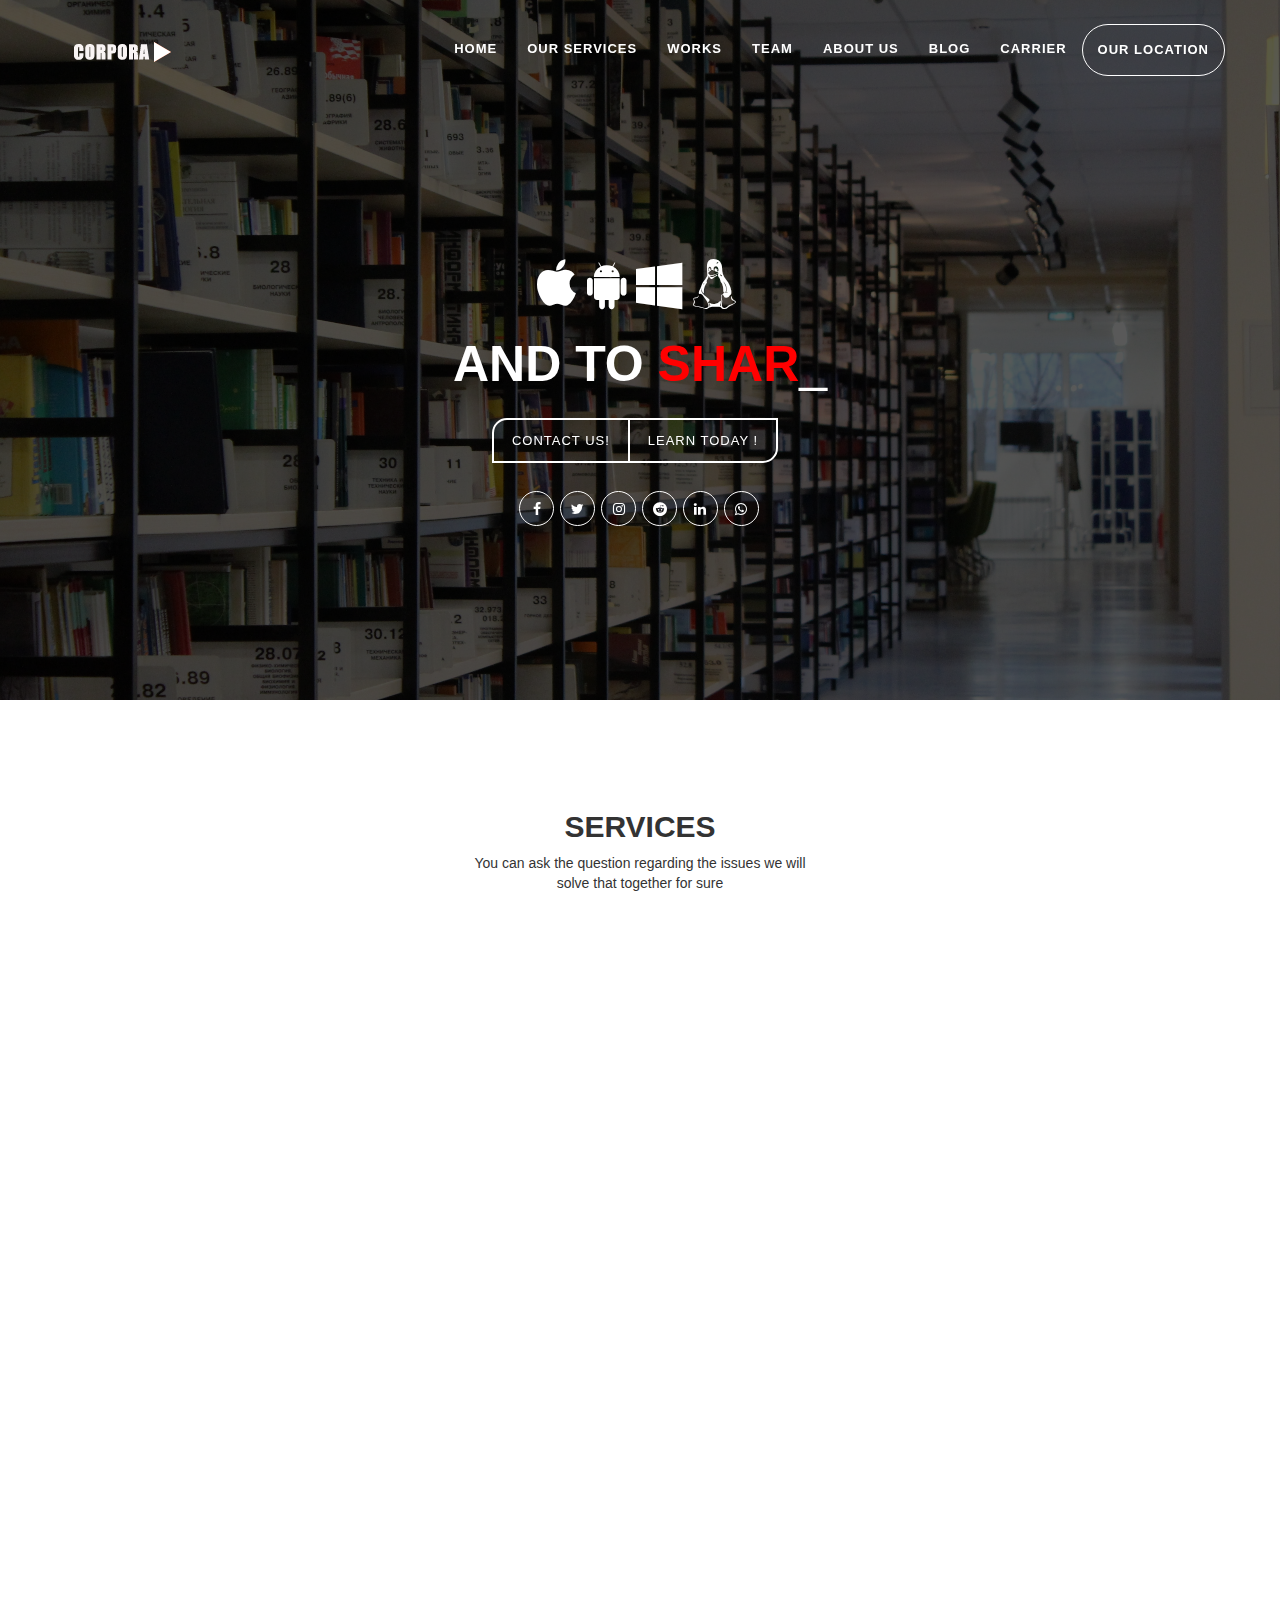
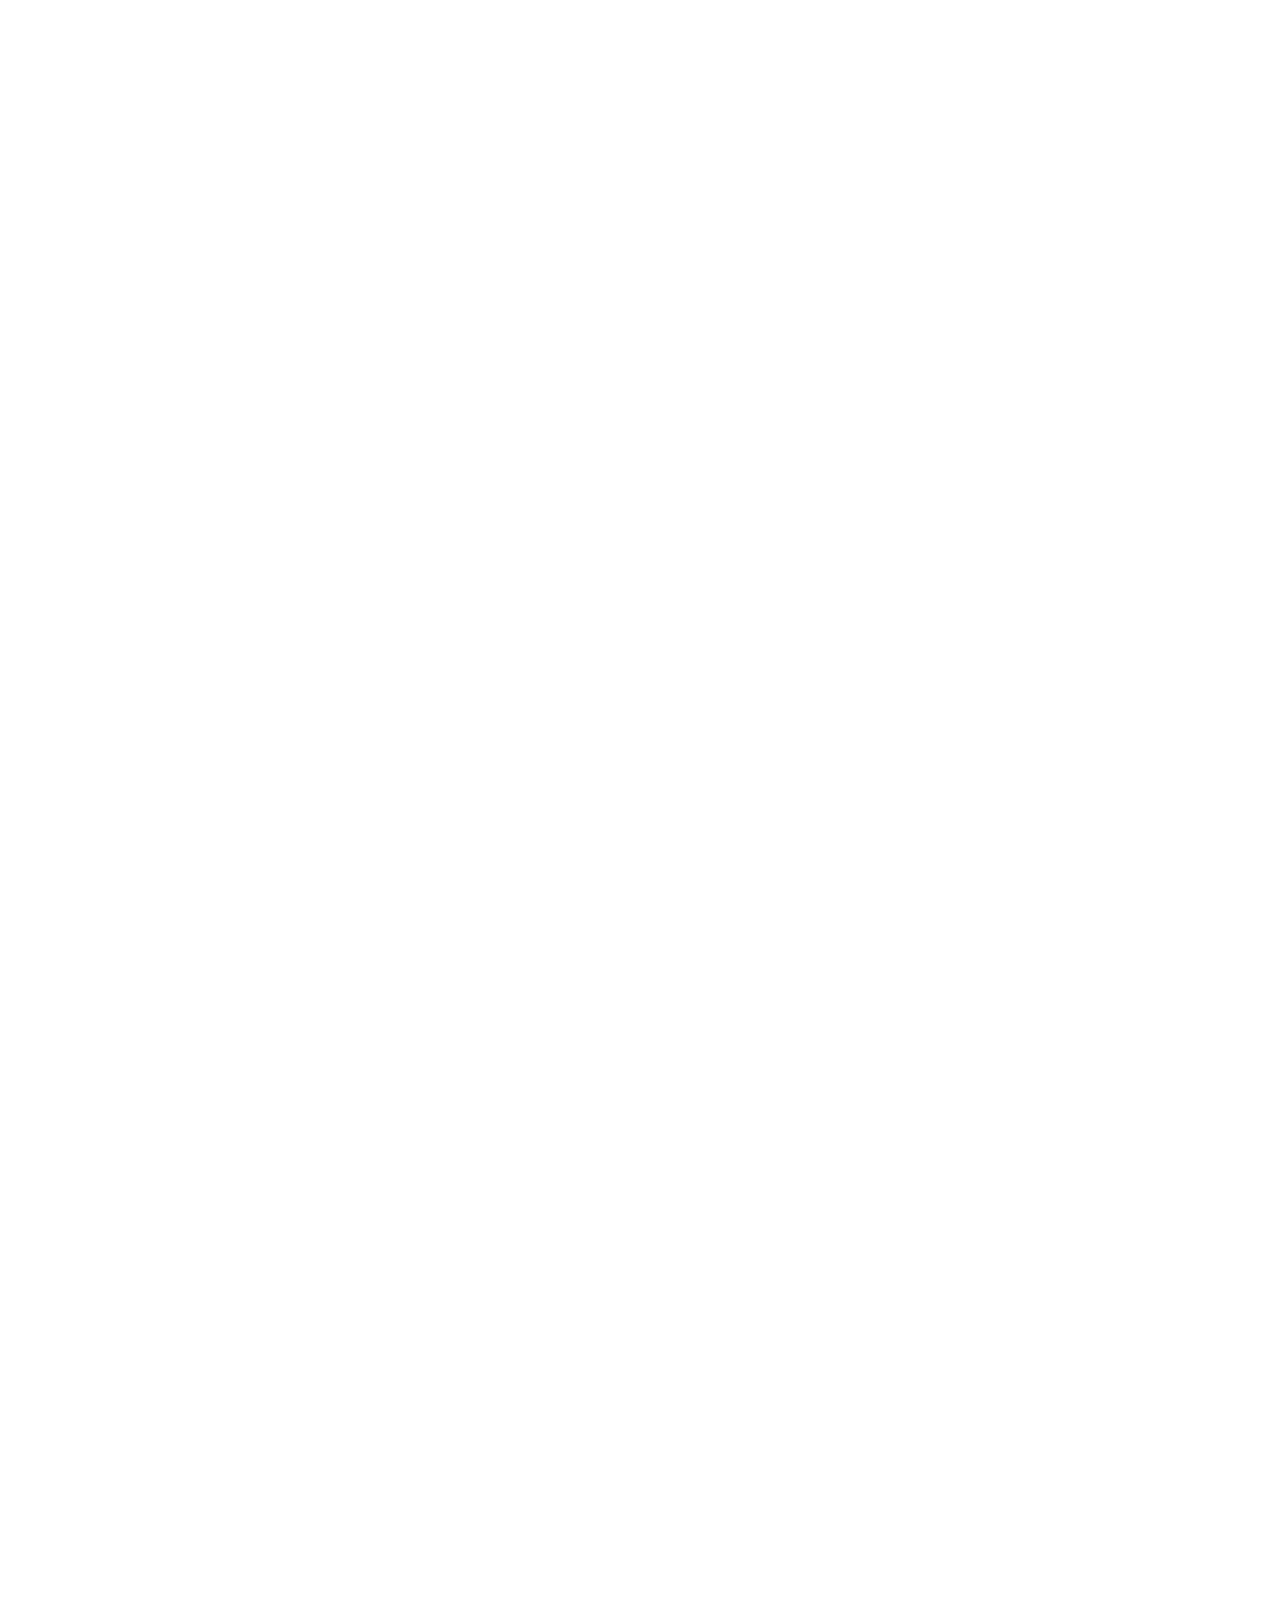
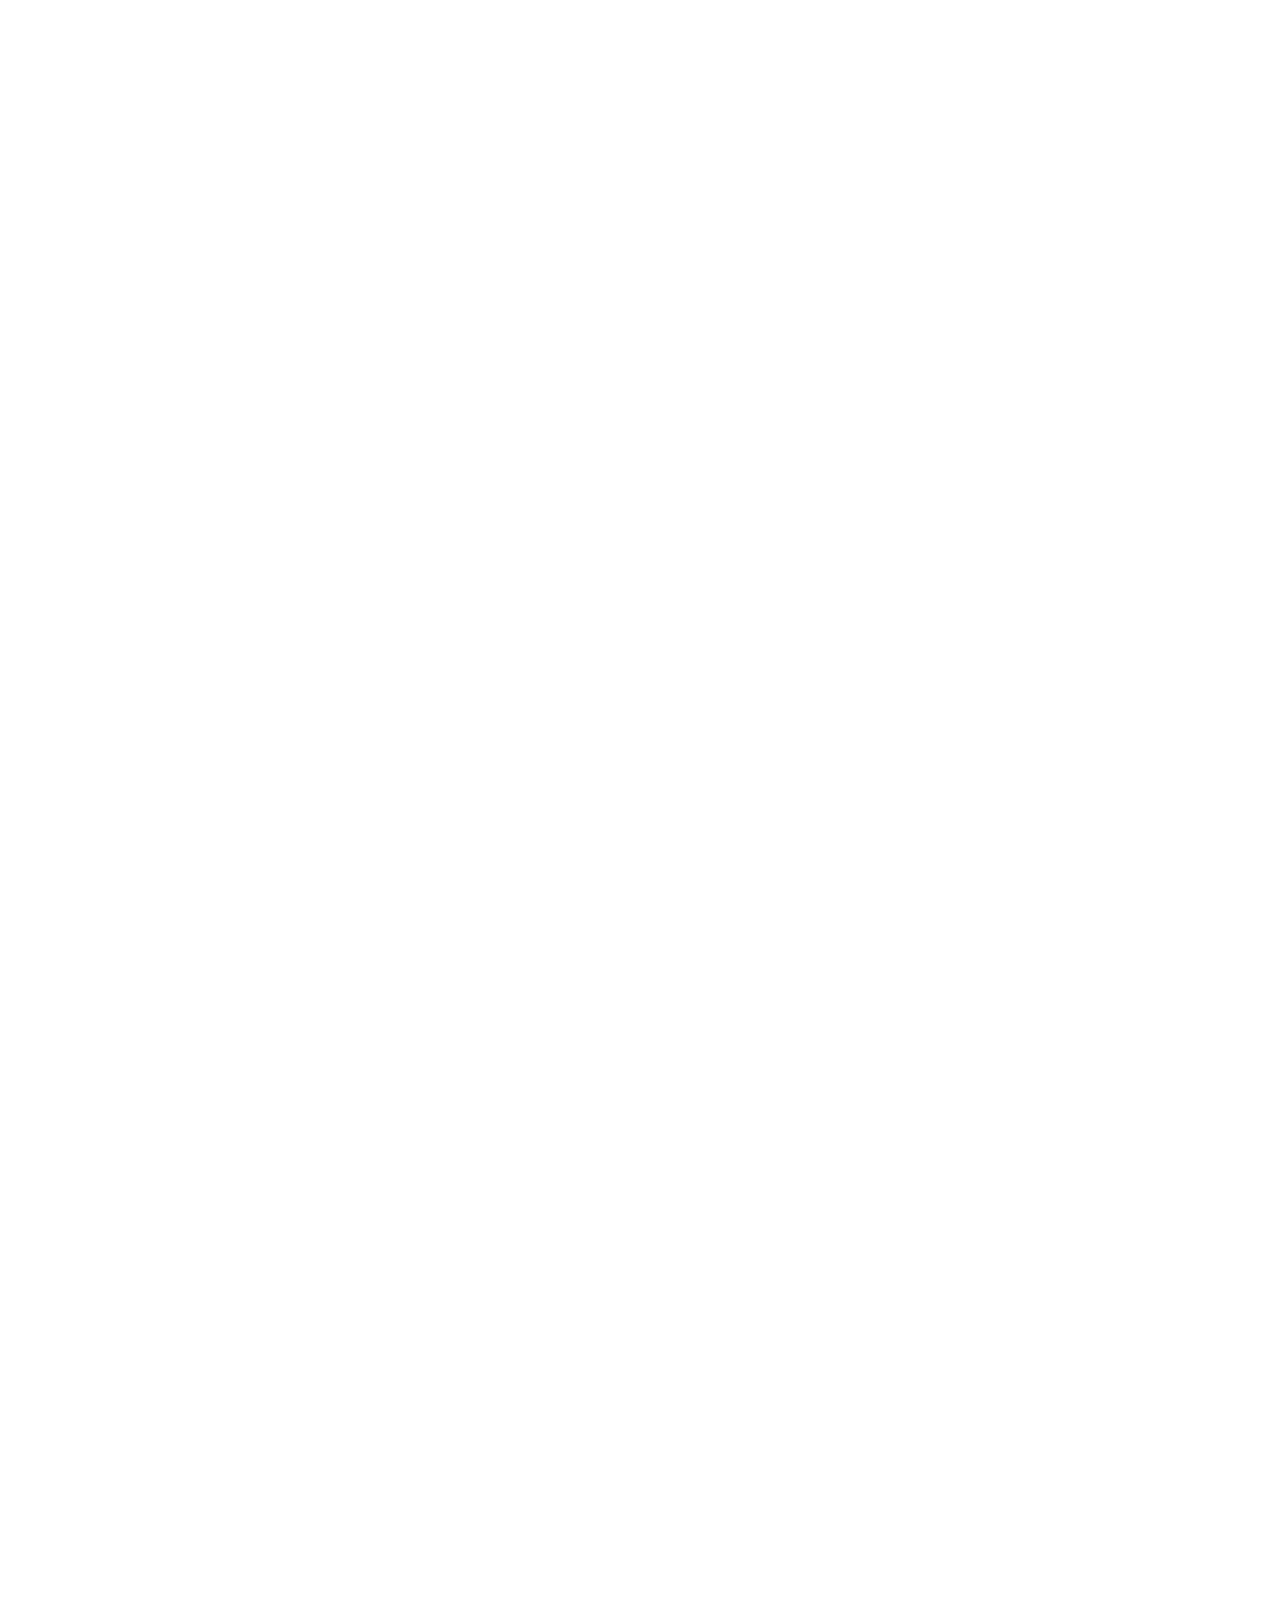
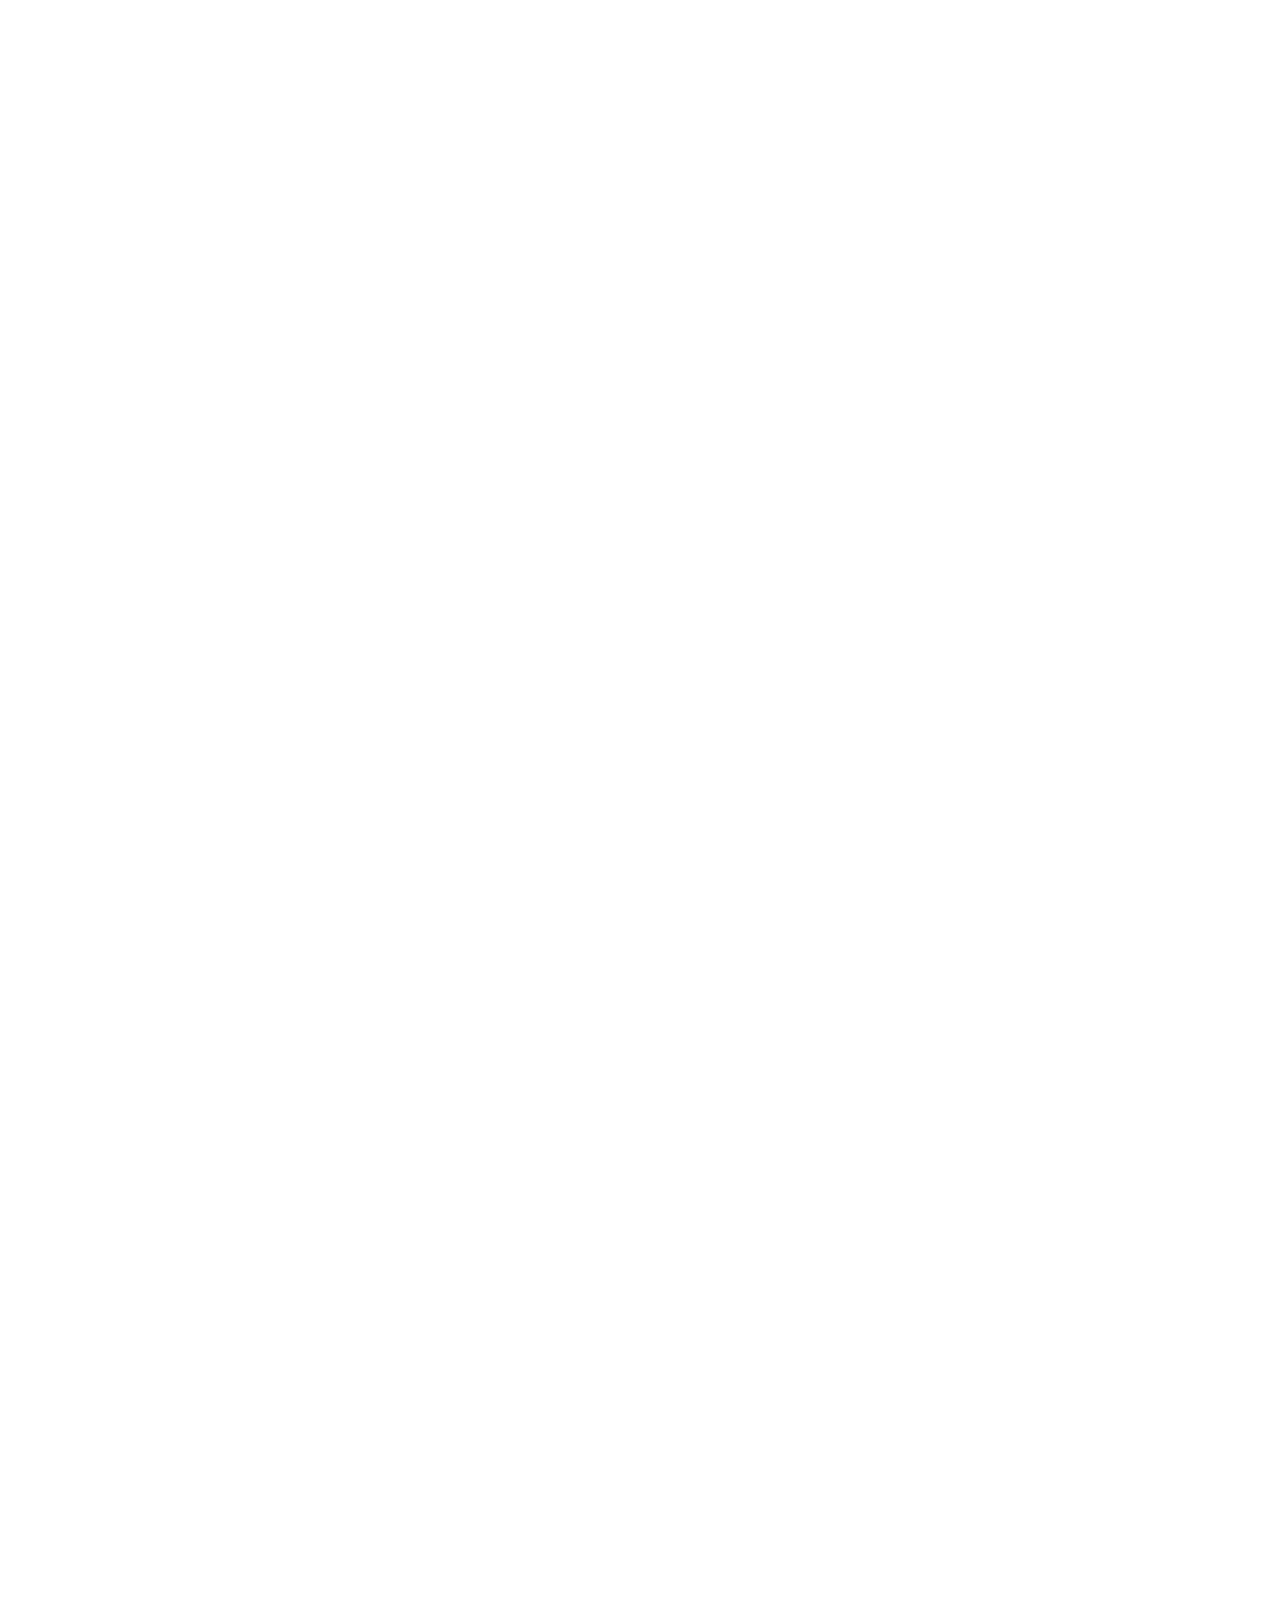
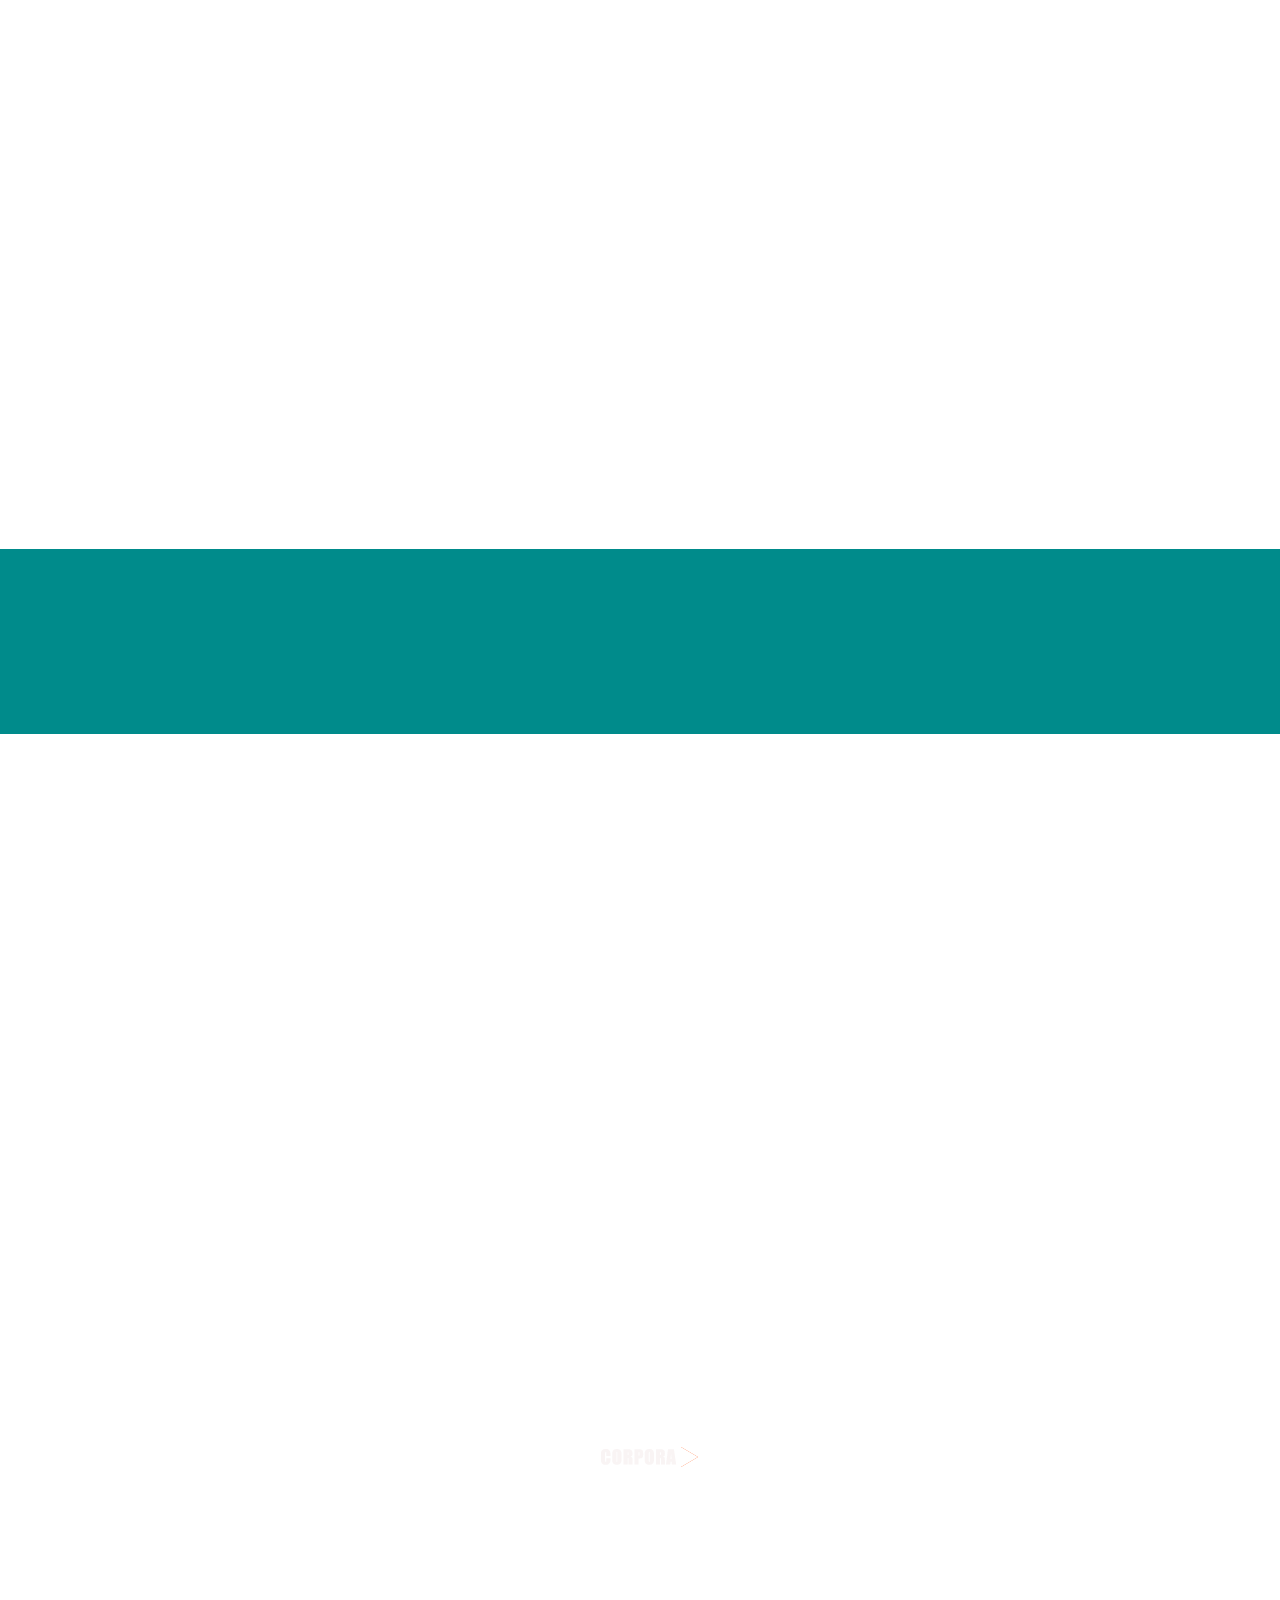
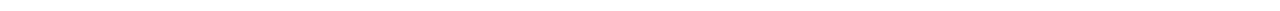
<file: Responsive/index.html>
<!DOCTYPE html>
 <html>
     <head>
         <title>Responsive website design</title>         
         <link href="css/style.css" rel="stylesheet">
         <link rel="shortcut icon" href="img/favicon.ico">
          
         
         <!------------Responsive css file------------->         
         <link href="css/responsive.css" rel="stylesheet" type="text/css">  
                  
         <!-------------Magnific popup css file------------->
         <link href="css/magnific-popup.css" rel="stylesheet" type="text/css"> 
         
         <!-------------Magnific popup css file------------->        
          <link href="css/owl.carousel.min.css" rel="stylesheet" type="text/css"> 
          <link href="css/owl.theme.default.min.css" rel="stylesheet" type="text/css">              
                                                    
         <!-------------Font Awesome cdn files------------->
         <link rel="stylesheet" href="https://cdnjs.cloudflare.com/ajax/libs/font-awesome/4.7.0/css/font-awesome.min.css">  
                
         <!-------------Font Awesome cdn ends------------->
          
         <!-- Latest compiled and minified CSS -->
        <link rel="stylesheet" href="css/bootstrap.min.css" type="text/css"> 
                   
         <!-------------Animate css file------------->
         <link href="css/animate.css" type="text/css" rel="stylesheet">
         
        <!-- jQuery library -->
        <script src="https://ajax.googleapis.com/ajax/libs/jquery/3.2.1/jquery.min.js"></script>
                         
         <!-------------Owl Carousel Js file------------->
         <script src="js/owl.carousel.min.js" type="text/javascript"></script>  
                       
         <!-------------Magnific popup Js file------------->
        <script src="js/jquery.magnific-popup.min.js" type="text/javascript"></script>
         
        <!-- Latest compiled JavaScript -->
        <script src="js/bootstrap.min.js" type="text/javascript"></script>
        <!-- Start of Async Drift Code -->
        <script>
        !function() {
          var t;
          if (t = window.driftt = window.drift = window.driftt || [], !t.init) return t.invoked ? void (window.console && console.error && console.error("Drift snippet included twice.")) : (t.invoked = !0, 
          t.methods = [ "identify", "config", "track", "reset", "debug", "show", "ping", "page", "hide", "off", "on" ], 
          t.factory = function(e) {
            return function() {
              var n;
              return n = Array.prototype.slice.call(arguments), n.unshift(e), t.push(n), t;
            };
          }, t.methods.forEach(function(e) {
            t[e] = t.factory(e);
          }), t.load = function(t) {
            var e, n, o, i;
            e = 3e5, i = Math.ceil(new Date() / e) * e, o = document.createElement("script"), 
            o.type = "text/javascript", o.async = !0, o.crossorigin = "anonymous", o.src = "https://js.driftt.com/include/" + i + "/" + t + ".js", 
            n = document.getElementsByTagName("script")[0], n.parentNode.insertBefore(o, n);
          });
        }();
        drift.SNIPPET_VERSION = '0.3.1';
        drift.load('u4k3vh36tbfn');
        </script>
        <!-- End of Async Drift Code -->
     </head>
     <body>
        <div class="entire-content">
        
        <!--------Navigation starts-------->
        <nav class="navbar  navbar-fixed-top ">
            <div class="container">
                <div class="navbar-header">
                   <!---------Responsive button------------>
                   <button type="button" class="navbar-toggle" data-toggle="collapse" data-target="#navi">
                       <span class="icon-bar"></span>
                       <span class="icon-bar"></span>
                       <span class="icon-bar"></span>                       
                   </button>
                    <a href="" class="navbar-brand "><img src="img/logo.png"></a>
                </div>
                <div class="collapse navbar-collapse" id="navi"> 
                 <!---------Navigation menus------------>
                <ul class="nav navbar-nav navbar-right  ">
                    <li><a href="#slider" class="smooth-scroll">Home</a></li>
                    <li><a href="#services" class="smooth-scroll">Our Services</a></li>
                    <li><a href="#works" class="smooth-scroll">Works</a></li>
                    <li><a href="#team" class="smooth-scroll">Team</a></li>
                    <li><a href="#testimonial" class="smooth-scroll">About us</a></li>
                    <li><a href="#latest" class="smooth-scroll">Blog</a></li>                    
                    <li><a href="#contact_area" class="smooth-scroll">Carrier</a></li>
                    <li><a href="#map" class="location smooth-scroll">Our Location</a></li>
                    
                </ul>
                 <!---------Navigation menus end------------>
                </div>          
            </div>         
            </nav>

            <section class="slider text-center" id="slider">              
                <div class="slider-overlay">
                    <div class="slider-content">
                        <div class="icons">
                            <i class="fa fa-apple"></i>
                            <i class="fa fa-android"></i>
                            <i class="fa fa-windows"></i>
                            <i class ="fa fa-linux"></i>
                        </div>
                        <br>
                        <div class="text"></div>
                        <div class="cta-div">
                            <a href="" class="btn1">CONTACT US!</a>
                            <a href="" class="btn2"> LEARN TODAY !</a>
                        </div>
                        <br><br>
                        <div class="social-networks">
                            <a href="" class="fa fa-facebook"></a>
                            <a href="" class="fa fa-twitter"></a>
                            <a href="" class="fa fa-instagram"></a>
                            <a href="" class="fa fa-reddit"></a>
                            <a href="" class="fa fa-linkedin"></a>
                            <a href="" class="fa fa-whatsapp"></a>
                        </div>                      
                    </div>                  
                </div>       
            </section>

                 <br><br>
                 <br> 
                 <section class="service-area" id="services">
                     <div class="container">
                         <div class="row">
                             <div class="col-xs-12">
                                 <div class="section-title text-center wow animate__zoomInDown" data-wow-duration=".5s" data-wow-delay=".5s">
                                     <h2><b>SERVICES</b></h2>
                                     <p>
                                         You can ask the question regarding the issues we will<br>
                                         solve that together for sure
                                     </p>
                                 </div>
                             </div>                      
                         </div><br><br>
                         <div class="row wow bounceInUp"  data-wow-duration="1.2s" data-wow-delay="1.2s">
                             <div class="col-md-4 col-sm-6 col-xs-12">
                                 <div class="service-wrap text-center">
                                     <div class="service-icon">
                                         <i class="fa fa-leaf"></i>
                                     </div>
                                     <h3>Development</h3>
                                     <p>
                                         Lorem ipsum dolor sit amet, consectetur adipisicing elit.Lorem ipsum dolor sit amet, consectetur adipisicing elit.
                                     </p>
                                 </div>
                                 
                             </div>
                                
                                  <div class="col-md-4 col-sm-6 col-xs-12">
                                 <div class="service-wrap text-center">
                                     <div class="service-icon">
                                         <i class="fa fa-laptop"></i>
                                     </div>
                                     <h3>Support</h3>
                                     <p>
                                         Lorem ipsum dolor sit amet, consectetur adipisicing elit.Lorem ipsum dolor sit amet, consectetur adipisicing elit.
                                     </p>
                                 </div>
                                 
                             </div> 
                                
                                <div class="col-md-4 col-sm-6 col-xs-12">
                                 <div class="service-wrap text-center">
                                     <div class="service-icon">
                                         <i class="fa fa-heart"></i>
                                     </div>
                                     <h3>Marketing</h3>
                                     <p>
                                         Lorem ipsum dolor sit amet, consectetur adipisicing elit.Lorem ipsum dolor sit amet, consectetur adipisicing elit.
                                     </p>
                                 </div>
                                 
                             </div>
                                
                                <div class="col-md-4 col-sm-6 col-xs-12">
                                 <div class="service-wrap text-center">
                                     <div class="service-icon">
                                         <i class="fa fa-cogs"></i>
                                     </div>
                                     <h3>Insurence</h3>
                                     <p>
                                         Lorem ipsum dolor sit amet, consectetur adipisicing elit.Lorem ipsum dolor sit amet, consectetur adipisicing elit.
                                     </p>
                                 </div>
                                 
                             </div>
                                
                                <div class="col-md-4 col-sm-6 col-xs-12">
                                 <div class="service-wrap text-center">
                                     <div class="service-icon">
                                         <i class="fa fa-diamond"></i>
                                     </div>
                                     <h3>Design</h3>
                                     <p>
                                         Lorem ipsum dolor sit amet, consectetur adipisicing elit.Lorem ipsum dolor sit amet, consectetur adipisicing elit.
                                     </p>
                                 </div>
                                 
                             </div>                        
                                
                                <div class="col-md-4 col-sm-6 col-xs-12">
                                 <div class="service-wrap text-center">
                                     <div class="service-icon">
                                         <i class="fa fa-cog"></i>
                                     </div>
                                     <h3>Web Design</h3>
                                     <p>
                                         Lorem ipsum dolor sit amet, consectetur adipisicing elit.Lorem ipsum dolor sit amet, consectetur adipisicing elit.
                                     </p>
                                 </div>
                                 
                             </div>                     
                             
                         </div>                 
                         
                     </div>             
                                 
                 </section>
                 <section class="work wow bounceInUp"  data-wow-duration=".5s" data-wow-delay=".5s" id="works"><br><br><br><br><br>
                    <div class="container-fluid">
                        <div class="row no-gutters">
                            <div class="col-md-3 col-sm-3 col-xs-3">
                                <div class="img-wrapper">
                                    <a href="img/1.png" title="image description will be here">
                                        <img src="img/1.png" class="img-responsive">
                                    </a>
                                </div>
                                
                            </div>
                            <div class="col-md-3 col-sm-3 col-xs-3">
                                 <div class="img-wrapper">
                                    <a href="img/2.png" title="image description will be here">
                                        <img src="img/2.png" class="img-responsive">
                                    </a>
                                </div>
                            </div>
                            
                            <div class="col-md-3 col-sm-3 col-xs-3">
                                 <div class="img-wrapper">
                                    <a href="img/3.png" title="image description will be here">
                                        <img src="img/3.png" class="img-responsive">
                                    </a>
                                </div>
                            </div>
                            
                            <div class="col-md-3 col-sm-3 col-xs-3">
                                 <div class="img-wrapper">
                                    <a href="img/4.png" title="image description will be here">
                                        <img src="img/4.png" class="img-responsive">
                                    </a>
                                </div>
                            </div>
                               
                               
                               <div class="col-md-3 col-sm-3 col-xs-3">
                                <div class="img-wrapper">
                                    <a href="img/5.png" title="image description will be here">
                                        <img src="img/5.png" class="img-responsive">
                                    </a>
                                </div>
                                
                            </div>
                            <div class="col-md-3 col-sm-3 col-xs-3">
                                 <div class="img-wrapper">
                                    <a href="img/6.png" title="image description will be here">
                                        <img src="img/6.png" class="img-responsive">
                                    </a>
                                </div>
                            </div>
                            
                            <div class="col-md-3 col-sm-3 col-xs-3">
                                 <div class="img-wrapper">
                                    <a href="img/2.png" title="image description will be here">
                                        <img src="img/2.png" class="img-responsive">
                                    </a>
                                </div>
                            </div>
                            
                            <div class="col-md-3 col-sm-3 col-xs-3">
                                 <div class="img-wrapper">
                                    <a href="img/1.png" title="image description will be here">
                                        <img src="img/1.png" class="img-responsive">
                                    </a>
                                </div>
                            </div>
                        
                        </div>
                    </div>
             
                </section>

                <br><br> 
                <section class="teams" id="team">
                    <div class="container text-center wow zoomIn"  data-wow-duration="1s" data-wow-delay="1s">
                        <h2><b>MEMBERS</b></h2>
                        <p>
                            You can ask the question regarding the issues we will <br>
                            solve that together for sure
                        </p>
                    </div><br><br> <br>      
                    <div class="container wow bounceInLeft"  data-wow-duration="1.2s" data-wow-delay="1.2s">
                       <div class="row">
                           <div class="col-md-12">
                               <div id="team-members" class="owl-carousel owl-theme">
                                   <div class="team-member">
                                       <img src="img/oneteam.jpg" class="img-responsive">
                                       <div class="team-member-info text-center">
                                        <h4 class="team-member-name">Harmoine</h4>
                                         <h4 class="team-member-designation">ceo</h4>  
                                          <ul class="social-list">
                                          <li><a href="" class="social-icon icon-gray"><i class="fa fa-facebook"></i></a></li>
                                          <li><a href="" class="social-icon icon-gray"><i class="fa fa-twitter"></i></a></li>
                                          <li><a href="" class="social-icon icon-gray"><i class="fa fa-google-plus"></i></a></li>
                                          </ul> 
                                      
                                       </div>
                                   </div>
                                      
                                      <div class="team-member">
                                       <img src="img/team-2.jpg" class="img-responsive">
                                       <div class="team-member-info text-center">
                                        <h4 class="team-member-name">Nuke Mary</h4>
                                         <h4 class="team-member-designation">co-founder</h4>  
                                          <ul class="social-list">
                                          <li><a href="" class="social-icon icon-gray"><i class="fa fa-facebook"></i></a></li>
                                          <li><a href="" class="social-icon icon-gray"><i class="fa fa-twitter"></i></a></li>
                                          <li><a href="" class="social-icon icon-gray"><i class="fa fa-google-plus"></i></a></li>
                                          </ul> 
                                      
                                       </div>
                                   </div>
                                      
                                      
                                      <div class="team-member">
                                       <img src="img/oneone.jpg" class="img-responsive">
                                       <div class="team-member-info text-center">
                                        <h4 class="team-member-name">Jhonson Rohda</h4>
                                         <h4 class="team-member-designation">Sr Developer</h4>  
                                          <ul class="social-list">
                                          <li><a href="" class="social-icon icon-gray"><i class="fa fa-facebook"></i></a></li>
                                          <li><a href="" class="social-icon icon-gray"><i class="fa fa-twitter"></i></a></li>
                                          <li><a href="" class="social-icon icon-gray"><i class="fa fa-google-plus"></i></a></li>
                                          </ul> 
                                      
                                       </div>
                                   </div>
                                      
                                      
                                      <div class="team-member">
                                       <img src="img/team-3.jpg" class="img-responsive">
                                       <div class="team-member-info text-center">
                                        <h4 class="team-member-name">Uhana Ruth</h4>
                                         <h4 class="team-member-designation">Sr Designer</h4>  
                                          <ul class="social-list">
                                          <li><a href="" class="social-icon icon-gray"><i class="fa fa-facebook"></i></a></li>
                                          <li><a href="" class="social-icon icon-gray"><i class="fa fa-twitter"></i></a></li>
                                          <li><a href="" class="social-icon icon-gray"><i class="fa fa-google-plus"></i></a></li>
                                          </ul> 
                                      
                                       </div>
                                   </div>
                                      
                                      <div class="team-member">
                                       <img src="img/fiveteam.jpg" class="img-responsive">
                                       <div class="team-member-info text-center">
                                        <h4 class="team-member-name">Nera Seth</h4>
                                         <h4 class="team-member-designation">sales</h4>  
                                          <ul class="social-list">
                                          <li><a href="" class="social-icon icon-gray"><i class="fa fa-facebook"></i></a></li>
                                          <li><a href="" class="social-icon icon-gray"><i class="fa fa-twitter"></i></a></li>
                                          <li><a href="" class="social-icon icon-gray"><i class="fa fa-google-plus"></i></a></li>
                                          </ul> 
                                      
                                       </div>
                                   </div>
                               </div>
                           </div>
                           
                       </div> 
                        
                    </div>
             
                </section>
                <br><br>
                <section class="testimonials" id="testimonial">             
                    <div class="container">
                        <div class="row">
                            <div class="col-md-12 text-center wow fadeInDownBig">
                                <br><br>
                                <h2><b>REVIEWS</b></h2>
                                <div class="sub-heading">
                                    <div class="border-bottom"></div>
                                </div>                      
                            </div>
                        </div>
                        <br><br>
                        <div class="row wow fadeInDownBig">
                            <div class="col-sm-12">
                                <div id="carousel-testimonials" class="carousel slide" data-ride="carousel"><br>
                                   <ol class="carousel-indicators">
                                       <li data-target="#carousel-testimonials" data-slide-to="0" class="active"></li>
                                       <li data-target="#carousel-testimonials" data-slide-to="1" ></li>
                                       <li data-target="#carousel-testimonials" data-slide-to="2" ></li>
                                    
                                   </ol> 
                                   
                                   <div class="carousel-inner">
                                       <div class="item active text-center">
                                           <img src="img/team-3.jpg" class="center-block">
                                           <h2>Daniel Grover</h2>
                                           <h4>Sr Engineer</h4>
                                           <p>                                        
                                               who is such a man as does not want to get succees life <br>is not meant 
                                               For work only keep in !
                                           </p>
                                       </div> 
                                          
                                          <div class="item text-center">
                                           <img src="img/fiveteam.jpg" class="center-block">
                                           <h2>Daniel Grover</h2>
                                           <h4>Sr Engineer</h4>
                                           <p>                                        
                                               who is such a man as does not want to get succees life <br>is not meant 
                                               For work only keep in !
                                           </p>
                                       </div>
                                          
                                            <div class="item text-center">
                                           <img src="img/oneteam.jpg" class="center-block">
                                           <h2>Daniel Grover</h2>
                                           <h4>Sr Engineer</h4>
                                           <p>                                        
                                                who is such a man as does not want to get succees life <br>is not meant 
                                               For work only keep in !
                                           </p>
                                       </div>
                                       
                                   </div>
                      
                                </div>
                       
                            </div>
                   
                        </div>
           
                    </div>
            
                </section>

                <br><br><br>
                <div class="container wow bounceInLeft" data-wow-duration=".6s" data-wow-delay=".6s">
                    <div class="row">                    
                        <div class="col-md-7">
                            <div class="panel-group" id="accordian">
                                <div class="panel panel-primary">
                                  <div class="panel-heading" id="headingOne">
                                      <h4 class="panel-title">
                                          <a href="#collapseOne" data-toggle="collapse" data-parent="#accordian">Have you any questions ?</a>
                                      </h4>
                                     </div>  
                                    <div id="collapseOne" class="panel-collapse collapse in" aria-labelledby="headingone">
                                        <div class="panel-body">
                                            <p>
                                                Lorem ipsum dolor sit amet, consectetur adipiscing elit. Praesent nisl lorem, dictum id pellentesque at, vestibulum ut arcu. Curabitur erat libero, egestas eu tincidunt ac, rutrum ac justo. Vivamus condimentum laoreet lectus, blandit posuere tortor aliquam vitae. Curabitur molestie eros.
                                            </p>                                        
                                        </div>                                    
                                    </div>                               
                                </div>                           
                                                             
                                <div class="panel panel-warning">
                                  <div class="panel-heading" id="headingTwo">
                                      <h4 class="panel-title">
                                          <a href="#collapseTwo" class="collapsed" data-toggle="collapse" data-parent="#accordian">Are you getting it exactly ?</a>
                                      </h4>
                                     </div>  
                                    <div id="collapseTwo" class="panel-collapse collapse" aria-labelledby="headingTwo">
                                        <div class="panel-body">
                                            <p>
                                                Lorem ipsum dolor sit amet, consectetur adipiscing elit. Praesent nisl lorem, dictum id pellentesque at, vestibulum ut arcu. Curabitur erat libero, egestas eu tincidunt ac, rutrum ac justo. Vivamus condimentum laoreet lectus, blandit posuere tortor aliquam vitae. Curabitur molestie eros.
                                            </p>                                        
                                        </div>                                    
                                    </div>
                                                                
                                </div>
                                 
                                 
                                 <div class="panel panel-info">
                                  <div class="panel-heading" id="headingThree">
                                      <h4 class="panel-title">
                                          <a href="#collapseThree" class="collapsed" data-toggle="collapse" data-parent="#accordian">Is it clearly explained ?</a>
                                      </h4>
                                     </div>  
                                    <div id="collapseThree" class="panel-collapse collapse" aria-labelledby="headingThree">
                                        <div class="panel-body">
                                            <p>
                                                Lorem ipsum dolor sit amet, consectetur adipiscing elit. Praesent nisl lorem, dictum id pellentesque at, vestibulum ut arcu. Curabitur erat libero, egestas eu tincidunt ac, rutrum ac justo. Vivamus condimentum laoreet lectus, blandit posuere tortor aliquam vitae. Curabitur molestie eros.
                                            </p>                                        
                                        </div>                                    
                                    </div>
                                                                
                                </div>
                              
                                 <div class="panel panel-secondary">
                                  <div class="panel-heading" id="headingfour">
                                      <h4 class="panel-title">
                                          <a href="#collapsefour" class="collapsed" data-toggle="collapse" data-parent="#accordian"> Course is deserving anything ?</a>
                                      </h4>
                                     </div>  
                                    <div id="collapsefour" class="panel-collapse collapse" aria-labelledby="headingfour">
                                        <div class="panel-body">
                                            <p>
                                                Lorem ipsum dolor sit amet, consectetur adipiscing elit. Praesent nisl lorem, dictum id pellentesque at, vestibulum ut arcu. Curabitur erat libero, egestas eu tincidunt ac, rutrum ac justo. Vivamus condimentum laoreet lectus, landit posuere tortor aliquam vitae. Curabitur molestie eros.
                                            </p>                                        
                                        </div>                                    
                                    </div>
                                                                
                                </div>                     
                                                
                        </div>
                        </div>
                        
                        <div class="freeimage wow bounceInRight" data-wow-duration=".8s" data-wow-delay=".8s">
                            <div class="col-md-2 col-md-offset-1">
                                <img src="img/3-front.png">
                            </div>
                        
                        </div>
                        
                      
                    </div>
                </div>
          
            </section>
             
            <section class="video-area wow bounceInUp" id="video">
                <div id="color_overlay" class="color-overlay">
                    <div class="video-container">
                        <div id="player"></div>
                           <div class="video-mask"></div>
                       </div>
                       <div class="container">
                           <div class="row">
                               <div class="col-md-12 text-center">
                                   <div class="video-mask">                                   
                                       <a href="https://youtu.be/_wmbQV3Biy8" class="play"></a>
                                   </div>
                               </div>
                               
                           </div>
                       </div>
          
                </div>
           
            </section>

               
        <section class="latest-news-area" id="latest">
            <div class="container">
                <div class="row">
                    <div class="col-xs-12">
                        <div class="section-title text-center wow zoomIn" data-wow-duration=".2s" data-wow-delay=".2s">
                            <h2><b>RECENT BLOGS</b></h2>
                            <div class="sub-heading">
                                You can ask the question regarding the issues we will<br>
                                solve that together for sure
                            </div>
                          
                        </div>
                    </div>                    
                </div><br><br> 
                <div class="row">
                    <div class="news-active">
                       <div class="col-md-4 col-sm-6 col-xs-12 wow fadeInLeft" data-wow-duration=".4s" data-wow-delay=".4s">
                           <div class="latest-news-wrap">
                               <div class="news-img">
                                   <img  src="img/1.jpg"  class="img-responsive">
                                   <div class="deat">
                                       <span>31</span>
                                       <span>Dec</span>                                     
                                   </div>                                
                               </div>
                               <div class="news-content">
                                   <i class="fa fa-facebook"></i>
                                   <i class="fa fa-twitter"></i>
                                   <i class="fa fa-linkedin"></i>
                                   <i class="fa fa-youtube"></i>
                                   <i class="fa fa-whatsapp"></i>
                                   
                                   <p>
                                       who is such a man as does not want to get success life is not meant for work life is gone healht is gone wealht is gone if charcter is gone then get it everything is gone life is very precious you know if know then great.Life is not meant for work okey                                       
                                       
                                   </p><br>
                                   <a href="">Read more..</a>
                                                                     
                               </div>                         
                               </div>                       
                              </div>
                              
                               
                         <div class="col-md-4 col-sm-6 col-xs-12 wow slideInUp" data-wow-duration=".8s" data-wow-delay=".8s">
                           <div class="latest-news-wrap">
                               <div class="news-img">
                                   <img  src="img/2.jpg"  class="img-responsive">
                                   <div class="deat">
                                       <span>31</span>
                                       <span>Dec</span>                                     
                                   </div>                                
                               </div>
                               <div class="news-content">
                                   <i class="fa fa-facebook"></i>
                                   <i class="fa fa-twitter"></i>
                                   <i class="fa fa-linkedin"></i>
                                   <i class="fa fa-youtube"></i>
                                   <i class="fa fa-whatsapp"></i>
                                   
                                   <p>
                                       who is such a man as does not want to get success life is not meant for work life is gone healht is gone wealht is gone if charcter is gone then get it everything is gone life is very precious you know if know then great.Life is not meant for work okey                                       
                                       
                                   </p><br>
                                   <a href="">Read more..</a>
                                                                     
                               </div>                         
                               </div>                       
                              </div> 
                              
                              
                              <div class="col-md-4 col-sm-6 col-xs-12 wow fadeInRight" data-wow-duration=".6s" data-wow-delay=".6s">
                              <div class="latest-news-wrap">
                               <div class="news-img">
                                   <img  src="img/3.jpg"  class="img-responsive">
                                   <div class="deat">
                                       <span>31</span>
                                       <span>Dec</span>                                     
                                   </div>                                
                               </div>
                               <div class="news-content">
                                   <i class="fa fa-facebook"></i>
                                   <i class="fa fa-twitter"></i>
                                   <i class="fa fa-linkedin"></i>
                                   <i class="fa fa-youtube"></i>
                                   <i class="fa fa-whatsapp"></i>
                                   
                                   <p>
                                       who is such a man as does not want to get success life is not meant for work life is gone healht is gone wealht is gone if charcter is gone then get it everything is gone life is very precious you know if know then great.Life is not meant for work okey                                       
                                       
                                   </p><br>
                                   <a href="">Read more..</a>
                                                                     
                               </div>                         
                               </div>                       
                              </div>                    
                            </div>         
                           </div>      
                           </div>
     
                    </section>

                       
        <section class="stat " id="stats">
            <div class="content-box">
                <br><br>
                <div class="container">
                    <div class="row text-center">
                        <div class="col-md-3 wow fadeInLeft" data-wow-duration=".3s" data-wow-delay=".3s"> 
                            <div class="stat-items">
                                <i class="fa fa-tv"></i>
                                <h2><span class="counter text-center ">3200</span> <span>+</span></h2>
                                <p>VIEWS</p>
                            </div>
                            
                        </div>
                           
                           <div class="col-md-3 wow fadeInLeft" data-wow-duration=".6s" data-wow-delay=".6s"> 
                            <div class="stat-items">
                                <i class="fa fa-android"></i>
                                <h2><span class="counter text-center">3987</span> <span>+</span></h2>
                                <p>ANDROID USER</p>
                            </div>
                            
                        </div>
                           
                           <div class="col-md-3 wow fadeInLeft" data-wow-duration=".9s" data-wow-delay=".9s"> 
                            <div class="stat-items">
                                <i class="fa fa-apple"></i>
                                <h2><span class="counter text-center">7289</span> <span>+</span></h2>
                                <p>INTERNATIONALLY</p>
                            </div>
                            
                        </div>
                           
                           
                           <div class="col-md-3 wow fadeInLeft"  data-wow-duration="1.2s" data-wow-delay="1.2s"> 
                            <div class="stat-items">
                                <i class="fa fa-windows"></i>
                                <h2><span class="counter text-center">3934</span> <span>+</span></h2>
                                <p>WINDOW SUPPORTS</p>
                            </div>
                            
                        </div>
                    </div>
                    
                </div>
                
            </div>          
                        
        </section>
          

        <section class="contact-area" id="contact_area">
            <div class="container-fluid">
                <div class="row">
                    <div class="col-md-6 col-md-offset-3 text-center">
                        <div class="section-heading wow fadeInUp" data-wow-duration=".2s" data-wow-delay=".2s">
                            <h2 class="section-title"><b>LEAVE A MESSAGE</b></h2>
                            <div class="border-bottom-now"></div>                           
                        </div>                       
                    </div>
                  </div><br><br><br><br>
                  <div class="row wow fadeInUp">
                      <div class="col-md-8 col-md-offset-2">
                          <form id="contactform" class="contact-form">
                              <div class="row">
                                 <div class="col-md-6"><input id="name" type="text" class="form-control" name="name" placeholder="Name" required></div> 
                                 
                                   <div class="col-md-6"><input id="email" class="form-control" type="email" name="Email" placeholder="Email" required></div> 
                                  
                                  <div class="col-md-12"><br>
                                     <input type="text" id="subject" placeholder="Subject" class="form-control" name
                                     ="name" required>
                                   
                                  </div>
                                  <div class="col-md-12"><br>
                                      <textarea id="message" rows="5" class="form-control" placeholder="Message" required></textarea>                                  
                                  </div>
                                  <div class="col-md-12 text-center"><br><br>
                                      <button class="btn" type="submit">Submit Message</button>                                    
                                  </div>
                                 
                              </div>
                             
                          </form>
                        
                      </div>
                      
                  </div>
                  <div class="row">                     
                      <div class="contact-infos">
                          <div class="col-md-4 text-center">
                              <div class="contact-item wow fadeInLeft" data-wow-duration=".3s" data-wow-delay=".3s">
                                  <span class="contact-icon"><i class="fa fa-map-marker"></i></span>
                                  <p class="contact-detail">
                                      68 Dohava Strees, Lorem isput Spusts<br>
                                       New York, United State                                     
                                  </p>
                              </div>                             
                          </div>
                             
                               <div class="col-md-4 text-center">
                              <div class="contact-item wow fadeInLeft" data-wow-duration=".6s" data-wow-delay=".6s">
                                  <span class="contact-icon"><i class="fa fa-envelope"></i></span>
                                  <p class="contact-detail">
                                      info@geo.com <br>
                                      support@geo.com                                  
                                  </p>
                              </div>                             
                          </div> 
                             
                             
                             <div class="col-md-4 text-center">
                              <div class="contact-item wow fadeInLeft" data-wow-duration=".9s" data-wow-delay=".9s">
                                  <span class="contact-icon"><i class="fa fa-phone"></i></span>
                                  <p class="contact-detail">
                                      +123-456-7890 - Central Office<br>
                                       +123-456-7890 - Fax                                  
                                  </p>
                              </div>                             
                          </div>                         
                      </div>              
                  </div>  
            </div>        
          </section>

          <section class="maps wow fadeInUp" id="map">
       
            <iframe src="https://www.google.com/maps/embed?pb=!1m18!1m12!1m3!1d115133.0101685027!2d85.07300236037258!3d25.608020764441754!2m3!1f0!2f0!3f0!3m2!1i1024!2i768!4f13.1!3m3!1m2!1s0x39f29937c52d4f05%3A0x831a0e05f607b270!2sPatna%2C+Bihar!5e0!3m2!1sen!2sin!4v1515053726215" width="100%" height="450" frameborder="0" style="border:0" allowfullscreen></iframe>
           
            </section>
            
           
           <!-------------Footer markups--------------->
           
           <footer class="footer">
               <div class="container">
                   <div class="row">
                       <div class="col-sm-12 text-center">
                           <div class="social-icon">
                             <a href=""><i class="fa fa-facebook wow fadeInLeft" data-wow-duration=".3s" data-wow-delay=".3s" ></i></a>  
                             <a href=""><i class="fa fa-twitter wow fadeInLeft" data-wow-duration=".6s" data-wow-delay=".6s"></i></a>  
                             <a href=""><i class="fa fa-google-plus wow fadeInLeft" data-wow-duration=".9s" data-wow-delay=".9s"></i></a>  
                             <a href=""><i class="fa fa-pinterest wow fadeInLeft" data-wow-duration="1.2s" data-wow-delay="1.2s"></i></a>  
                             <a href=""><i class="fa fa-rss wow fadeInLeft" data-wow-duration="1.5s" data-wow-delay="1.5s" ></i></a>  
                             <a href=""><i class="fa fa-linkedin wow fadeInLeft" data-wow-duration="1.8s" data-wow-delay="1.8s" ></i></a>  
                             <a href=""><i class="fa fa-vimeo-square wow fadeInLeft" data-wow-duration="2.1s" data-wow-delay="2.1s"></i></a>  
                             <a href=""><i class="fa fa-youtube-square wow fadeInLeft" data-wow-duration="2.3s" data-wow-delay="2.3s" ></i></a>  
                             <a href=""><i class="fa fa-dribbble wow fadeInLeft" data-wow-duration="2.6s" data-wow-delay="2.6s"></i></a>                          
                           </div> <br>
                           <div class="copyright">
                               <p class="footerlogo">
                                   &copy; <img src="img/logo.png">
                               </p>
                               <div class="bordernow"></div>
                           </div>
                                                
                                                                                          
                        </div>
                       
                       
                       
                   </div>
               </div>
           
           </footer>
           
                           

            <script src="js/jquery.ripples-min.js" type="text/javascript"></script>  
            <script src="js/typed.min.js" type="text/javascript"></script>
            <script src="js/jquery.waypoints.min.js" type="text/javascript"></script>
            <script src="js/jquery.counterup.min.js" type="text/javascript"></script>           
            <script src="js/main.js" type="text/javascript"></script>
            <script src="js/smoothscroll.js" type="text/javascript"></script>
            <script src="js/jquery.easing.1.3.js" type="text/javascript"></script>
             <script src="js/wow.min.js" type="text/javascript"></script>
             
        </body>
    </html>
</file>
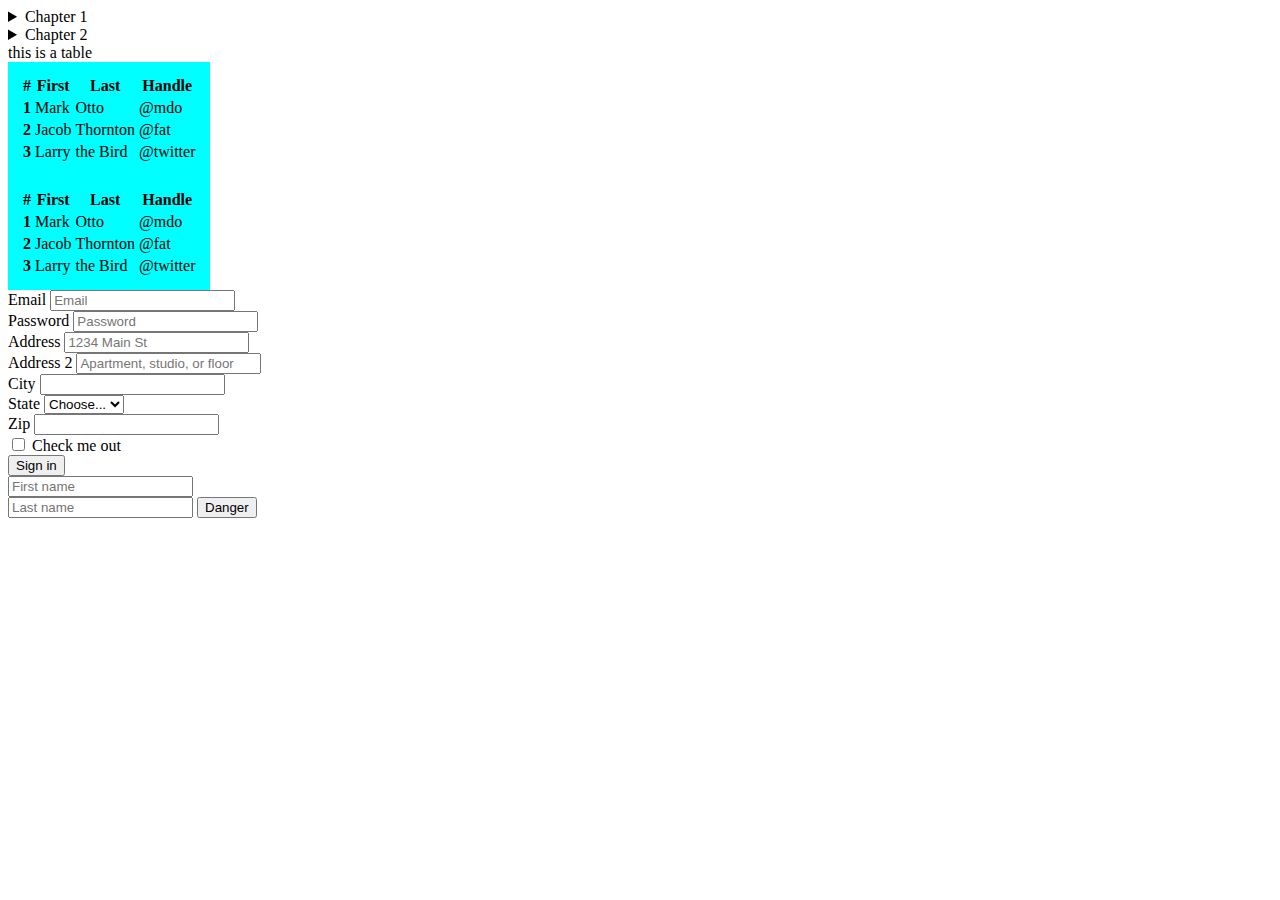
<file: Responsive/css/index1.html>
<!DOCTYPE html>
<html lang="en">
<head>
    <meta charset="UTF-8">
    <meta name="viewport" content="width=device-width, initial-scale=1.0">
    <title>Document</title>
</head>
<body>
    <style>
     .table{
         border:5px line yellow;
         padding:12px;
         background-color: aqua;

     }
     .td tr{
         padding:12px;
         margin: 0px;
     }
     .formrow{
         background-color: blue;
     }


      </style>
<details>
 <summary>Chapter 1</summary>
 <p>this is an intriduction</p>
 </details>
 <details>
    <summary>Chapter 2</summary>
    <p>this is an intriduction</p>
    <h1>this is a paragraph</h1>
    </details>
    <caption>this is a table</caption>
    <table class="table">
        <thead class="thead-dark ">
          <tr colspan ="3">
            <th scope="col">#</th>
            <th scope="col">First</th>
            <th scope="col">Last</th>
            <th scope="col">Handle</th>
          </tr>
        </thead>
        <tbody>
          <tr>
            <th scope="row">1</th>
            <td>Mark</td>
            <td>Otto</td>
            <td>@mdo</td>
          </tr>
          <tr>
            <th scope="row">2</th>
            <td>Jacob</td>
            <td>Thornton</td>
            <td>@fat</td>
          </tr>
          <tr>
            <th scope="row">3</th>
            <td>Larry</td>
            <td>the Bird</td>
            <td>@twitter</td>
          </tr>
        </tbody>
      </table>
      
      <table class="table">
        <thead class="thead-light">
          <tr>
            <th scope="col">#</th>
            <th scope="col">First</th>
            <th scope="col">Last</th>
            <th scope="col">Handle</th>
          </tr>
        </thead>
        <tbody>
          <tr>
            <th scope="row">1</th>
            <td>Mark</td>
            <td>Otto</td>
            <td>@mdo</td>
          </tr>
          <tr>
            <th scope="row">2</th>
            <td>Jacob</td>
            <td>Thornton</td>
            <td>@fat</td>
          </tr>
          <tr>
            <th scope="row">3</th>
            <td>Larry</td>
            <td>the Bird</td>
            <td>@twitter</td>
          </tr>
        </tbody>
      </table> 
      <form>
        <div class="form-row">
          <div class="form-group col-md-6">
            <label for="inputEmail4">Email</label>
            <input type="email" class="form-control" id="inputEmail4" placeholder="Email">
          </div>
          <div class="form-group col-md-6">
            <label for="inputPassword4">Password</label>
            <input type="password" class="form-control" id="inputPassword4" placeholder="Password">
          </div>
        </div>
        <div class="form-group">
          <label for="inputAddress">Address</label>
          <input type="text" class="form-control" id="inputAddress" placeholder="1234 Main St">
        </div>
        <div class="form-group">
          <label for="inputAddress2">Address 2</label>
          <input type="text" class="form-control" id="inputAddress2" placeholder="Apartment, studio, or floor">
        </div>
        <div class="form-row">
          <div class="form-group col-md-6">
            <label for="inputCity">City</label>
            <input type="text" class="form-control" id="inputCity">
          </div>
          <div class="form-group col-md-4">
            <label for="inputState">State</label>
            <select id="inputState" class="form-control">
              <option selected>Choose...</option>
              <option>...</option>
            </select>
          </div>
          <div class="form-group col-md-2">
            <label for="inputZip">Zip</label>
            <input type="text" class="form-control" id="inputZip">
          </div>
        </div>
        <div class="form-group">
          <div class="form-check">
            <input class="form-check-input" type="checkbox" id="gridCheck">
            <label class="form-check-label" for="gridCheck">
              Check me out
            </label>
          </div>
        </div>
        <button type="submit" class="btn btn-primary">Sign in</button>
      </form>  
      <form>
        <div class="row ">
          <div class="col">
            <input type="text" class="form-control" placeholder="First name" >
          </div>
          <div class="col">
            <input type="text" class="form-control" placeholder="Last name">
        
          <button type="button" class="btn btn-outline-danger">Danger</button>
        </div>
      </form>
</body>
</html>
</file>
<file: Responsive/css/style.css>
/*======================================
        Basic Properties starts
=========================================*/
body
{
    overflow-x: hidden;
    
}


.pace-running .entire-content
{
    opacity: 0;
}



.pace-done .entire-content
{
    opacity: 1;
    transition: all 1s ease-in;
}



*
{
    margin: 0;
    padding: 0;
}
  

/*=======================================
         Basic Properties Ends
=========================================*/
  


/*======================================
           Navigation starts
=========================================*/


.navbar
{
    padding: 24px 0px;     
    border-bottom: none !important;
    transition: all 0.5s fade-in-out;
}

.navbar ul li a
{
    color: white !important;
    text-transform: uppercase;
    font-weight: 600;
    letter-spacing: 1px; 
    font-size: 13px;
    transition: all 0.5s ease-in;
    background: transparent !important;
}

.navbar ul li a:hover, .navbar ul li a:focus
{
    color: deepskyblue !important;
    background: none !important;
}

.navbar-toggle
{
    border: 1px solid white !important;
    color: white !important;
    transition: all 0.5s ease-in;
}

.icon-bar
{
    color: white !important;
    background-color: white !important;
}
.navbar-toggle:hover
{
    background-color: rgb(53, 10, 12) !important;
}

 
.navbar-inverse .navbar-collapse
{
  border-color: blue !important;  
       
}

  
.location
{
    border: 1px solid white;
    border-radius: 50px;
    
}

.navbar-inverse
{
    background-color: transparent !important;
}  



/*======================================
            Navigation Ends
=========================================*/

/*=======================================
 Sticky Navigation with background color
=========================================*/
 
.secondary
{
    background-color:#34495e;
}


/*======================================
            Slider Starts
=========================================*/

.slider
{
    width: 100%;
    height: 700px;
    background-image: url(..//img/lib.jpg);
    background-size: cover;
    background-position: center;
    color: white;
    
    
}

.slider-overlay
{
    width: 100%;
    height: 100%;
    background:rgba(0,0,0,0.65);
    position: relative;
}


.slider-content
{
    position: absolute;
    top: 37%;
    width: 100%;
}

.icons .fa
{
    font-size: 50px;
    margin-right: 7px;
    
}


.cta-div
{
    margin-top: 30px;
     
}


.btn1
{
    padding: 13px 18px;
    background-color: transparent;
    color: white;
    text-transform: uppercase;
    letter-spacing: 1px;
    font-size: 13px;
    border: 2px solid white;
    border-top-left-radius: 15px;
    transition: all 0.5s ease-in;
    margin-right: -6px;
    
}



.btn1:hover
{
    text-decoration: none;
    color: white;
    background-color: deepskyblue;
    border-color: rgb(0, 26, 255);
    
}


.btn2
{
    padding: 13px 18px;
    background-color: transparent;
    color: white;
    text-transform: uppercase;
    letter-spacing: 1px;
    font-size: 13px;
    border: 2px solid white;
    border-bottom-right-radius: 15px;
    transition: all 0.5s ease-in;
    margin-right:10px;
}



.btn2:hover
{
    text-decoration: none;
    color: white;
    background-color: orangered;
    border-color: orangered;
    
}

.social-networks a.fa
{
    border: 1px solid white;
    padding: 10px;
    color: white;
    width: 35px;
    height: 35px;
    border-radius: 25px;
    margin-right: 2px;
    transition: all 0.5s ease-in;
    
}


.social-networks a.fa:hover
{
    text-decoration: none;
    background-color: #b7f46d;
    color: white;
    border: 1px solid deepskyblue;
    
}

 
.slider .text, .slider .typed-cursor
{
    display: inline;
    font-size: 50px;
    text-transform: uppercase;
}


.primary
{
    color: red;
}

.typed-cursor
{
  opacity: 1;
  animation: blink 0.7s infinite;
  -webkit-animation:blink 0.7s infinite;
  -mox-animation:blink 0.7s infinite;
    
    
}

@keyframes blink
{
    0%
    {
        opacity: 1;
    }
    
    
    50%
    {
        opacity: 0;
    }
    
    100%
    {
        opacity: 1;
    }
    
    
    
}

@-webkit-keyframes blink
{
    0%
    {
        opacity: 1;
    }
    
    
    50%
    {
        opacity: 0;
    }
    
    100%
    {
        opacity: 1;
    }
  
}

@-moz-keyframes blink
{
    0%
    {
        opacity: 1;
    }
    
    
    50%
    {
        opacity: 0;
    }
    
    100%
    {
        opacity: 1;
    }
    
  
}  

/*=======================================
            Slider Ends
=========================================*/



/*=======================================
            Services styles
=========================================*/

.service-area
{
    margin-top: 30px;
}

.service-area p
{
   margin-bottom: -5px;
}




.service-wrap {
    box-shadow: 0 0 10px rgba(0,0,0,0.2);
    overflow: hidden;
    padding: 25px 35px;
    position: relative;
    transition: all 0.5s ease 0s;
    z-index: 9;
    margin-top: 20px;
    
}

.service-wrap::before, .service-wrap::after {
    content: "";
    height: 300%;
    position: absolute;
    transform: rotate(45deg);
    width: 120%;
    z-index: -9;
    transition: all 0.5s;
    opacity: 0;
    background: #34495e;    
    
}

.service-wrap::before{
    top: -37px;
    left: 100%;  
    
}

.service-wrap:hover:before{    
    left: -27px;
    opacity: 1;
    
}


.service-wrap::after{
     right: 100%;
     bottom: -37px;
    
}

.service-wrap:hover:after{
     right: -27px;
     opacity: 1;
    
}

.service-wrap:hover{
     color: white;    
}

.service-wrap:h3{
     color: white;    
}


.service-wrap:hover h3{
     color: white;    
}


.service-wrap:hover h3:after{
     background-color: white;    
}

.service-icon i{
    font-size: 30px;
    margin-bottom: 20px;
    transition: all 0.5s;
    
}


.service-wrap:hover .service-icon i{
    
    transform:rotate(360deg);
}

.service-wrap h3
{
    font-size: 25px;
    font-weight: 700;
    padding-bottom: 15px;
    position: relative;
    
}

.service-wrap p
{
    font-size: 14px;
    margin-bottom: 0;
}


/*=======================================
            Work styles
=========================================*/

.work
{
    margin-top: 25px;
}

.row.no-gutters [class*=col-]
{
    padding-left: 0;
    padding-right: 0;
}


.img-wrapper
{
    overflow: hidden;
}

.img-wrapper img
{
   transition: transform 0.5s ease;
   width: 100%;
    
    
}

.img-wrapper img:hover
{
    transform: scale(1.5);
    cursor: zoom-out;
}


/*=======================================
            Work style ends
=========================================*/

 
/*=======================================
              Team styles
=========================================*/  
.team-member
{
    margin-top: 50px;
}

.team-member
{
    margin:0 15px;
}
 
.team-member-info
{
    padding: 10px 0 30px 0;
}


h4.team-member-name
{
    font-size: 19px;
    font-weight: 700;
    letter-spacing: 1px;
    padding-top: 2px;
}

h4.team-member-designation
{
    color: #34c6d3;
    font-size: 15px;
    font-weight: 700;
    letter-spacing: 1px;
    margin-top: 5px;
    text-transform: capitalize;
    font-style: italic;
    
}

.social-list
{
    padding-left: 0;
}

.social-list li
{
 list-style: none;
    display: inline-block;
    width: 32px;
    height: 32px;
    margin-right: 6px;
    margin-top: 10px;
}

.social-list i
{
    font-size: 17px;
}

.icon-gray i
{
    color: #64707b;    
    
}
  

 
/*=======================================
            FAQs style start
=========================================*/ 



.carousel-inner img
{
    width: 150px;
    height: 150px;
    border-radius: 100%;
    border: 3px solid white;
    padding: 5px;
}

.testimonials
{
    background-image: url(..//img/reviews.jpg);
    background-size: cover;
    background-position: center;
    background-attachment: fixed;
    color: white;
    padding-top: 80px;
    padding-bottom: 150px;
}

.testimonials .carousel-indicators
{
    bottom: -60px;
}

.border-bottom
{
    width: 40px;
    height: 2px;
    background-color: white;
    margin:0 auto;
}

.carousel-inner p
{
    font-size: 17px;
    font-weight: normal;
    letter-spacing: 1px;
    margin-top: 30px;
    
         
}

#accordian .panel
{
   box-shadow: none;
   border: none;
    border-radius: 10px;
    margin-bottom: 10px;
  
}

#accordian .panel-heading
{
    padding: 0;
    border: none;
    border-radius: 10px;
}


#accordian .panel-title a
{
    display: block;
    padding: 25px 35px;
    font-size: 20px;
    font-weight: 400;
    color: white;
    background: #34495e;
    border: none;
    position: relative;
    transition: all 0.3s ease 0s;
}


#accordian .panel-title a:after,
#accordian .panel-title a.collapsed:after
{
    content: "\f068";
    font-family: fontawesome;
    width: 40px;
    height: 40px;
    line-height: 32px;
    border-radius: 50%;
    background: #34495e;
    text-align: center;
    font-size: 15px;
    color: white;
    border: 5px solid white;
    position: absolute;
    top: 10px;
    left: -20px;
    transition: all 0.3s ease 0s;
 
}

#accordian .panel-title a.collapsed:after
{
    content: "\f067";
}


#accordian .panel-title a:hover:after,
#accordian .panel-title a.collapsed:hover:after 
{
    transform: rotate(360deg);
}


#accordian .panel-body
{
    padding: 15px 25px;
    background-color: #ebebeb;
    font-size: 14px;
    color: #8c8c8c;
    line-height: 25px;
    border-top: none;
    position: relative;
       
    
}

.panel-heading a
{
    text-decoration: none !important;
    font-size: 15px !important;
    font-weight: normal;
}


.freeimage img
{
    margin-top: -45px;
}

 
/*=======================================
            FAQs style Ends
=========================================*/  

 
/*=======================================
            Video style Starts
=========================================*/ 

.video-area
{
    background: linear-gradient(rgba(0,0,0,0.8),rgba(0,0,0,0.9)),url(..//img/video.jpg);
    padding-top: 180px;
    padding-bottom: 180px;
    background-size: cover;
    -webkit-background-size: cover;
    -moz-background-size: cover;
    -o-background-size: cover;
    -ms-background-size: cover;
    overflow: hidden;
    margin-top: 40px;
    background-attachment: fixed;
 
    
}

.play
{
    background:#fff url(..//img/play-btn.png) no-repeat  60% 50%;
    width: 110px;
    height: 110px;
    border-radius: 50%;
    display: inline-block;
    margin-top: 70px;
    margin-bottom: 40px;
    box-shadow: 0px 0px 0px  20px rgba(0,167,221,0.5);
    -webkit-box-shadow: 0px 0px 0px  20px rgba(0,167,221,0.5);
    -moz-box-shadow: 0px 0px 0px  20px rgba(0,167,221,0.5);
    -o-box-shadow: 0px 0px 0px  20px rgba(0,167,221,0.5);
    transition: all .4s ease-in
    -webkit-transition: all .4s ease-in
    -moz-transition: all .4s ease-in
    -o-transition: all .4s ease-in
    -ms-transition: all .4s ease-in
 
}

.play:hover
{
    box-shadow: 0px 0px 15px  20px rgba(0,84,111,0.5);
    -webkit-box-shadow: 0px 0px 15px  20px rgba(0,84,111,0.5);
    -moz-box-shadow: 0px 0px 15px  20px rgba(0,84,111,0.5);
   
}

.video-container
{
   position: relative;
    padding-bottom: 54.25%;
    padding-top: 30px;
    height: 0;
    overflow: hidden;
    margin-top: -130px;
    display: none;
    
    
}


/*=======================================
            Blog style Start
=========================================*/

.latest-news-area
{
    margin-top: 40px;
}

.latest-news-wrap
{
    
    box-shadow: 0px 3px 10px rgba(0,0,0,.1);
    
}

.news-img
{
    position: relative;
}

.news-img:before
{
    position: absolute;
    left: 0;
    top:0;
    width: 100%;
    height: 100%;
    background: #000;
    content:"";
    opacity: 0;
    transform: scale(.8);
    transition: all 0.5s; 
    
}


.latest-news-wrap:hover .news-img:before
{
    opacity: .5;
    transform: scale(1);
 
}


.deat
{
    background: #f89406 none repeat scroll 0 0;
    height: 70px;
    left: 0;
    position: absolute;
    text-align: center;
    top: 0;
    width: 70px;
    padding: 10px;
   
}

.deat span
{
    display: block;
    color: white;
    font-weight: 700;
    font-size: 16px;
 
}


.news-content
{
    padding: 20px;
    margin-left:3px;
}



.news-content  i
{
    font-size: 18px;
    display: inline-block;
 
}
 

.news-content .fa
{
    padding: 10px 10px;
    cursor: pointer;
 
}


.news-content .fa-facebook
{
    color: #3b5995;    
    
}

.news-content .fa-twitter
{
    color: #0084b4;    
    
}

.news-content .fa-linkedin
{
    color: #0077b5;    
    
}


.news-content .fa-youtube
{
    color: red;    
    
}
.news-content .fa-whatsapp
{
    color: #34af23;    
    
}

.news-content p
{
    margin-bottom: 15px;
    text-align: justify;
    margin-top: 20px;
    
}

.news-content a
{
    font-size: 14px;
    background-color: #34495e;
    padding: 10px 20px;
    color: white;
    transition: all 0.5s  ease-in;
}

.news-content a:hover
{
    font-size: 14px;
    border: 1px solid #34495e;
    border-top-right-radius: 20px;
    background-color: transparent;
    color: #34495e;
    margin-right: 0;
    text-decoration: none;
    
    
}

/*=======================================
            Blog style Ends
=========================================*/



/*=======================================
        Counter stat style starts
=========================================*/


.stat
{
    background-image:linear-gradient(rgba(0,0,0,0.5),rgba(0,0,0,0.6)),url(..//img/cover-bg-1.jpg);
    background-position: center;
    padding-top: 180px;
    padding-bottom: 200px;
    color: white;
    background-attachment: fixed;
    margin-top: 100px;
    
}


.stat i
{
    font-size: 85px;
}
 


.stat-items h2
{
    font-weight: bolder;
    font-size: 42px;
    color: deepskyblue;
}



.stat p
{
    font-weight: bold;
    letter-spacing: 1px;
}


/*=======================================
        Counter stat style Ends
=========================================*/



/*=======================================
        Contact area style starts
=========================================*/

.contact-area
{
    margin-top: 60px;
}


.form-control
{
    border-radius: 0px !important;
    border: 1px solid #34495e !important;
    
}


.contact-form button.btn
{
    font-size: 1.8rem;
    font-weight: 700;
    padding: 12px 43px;
    border: 1px solid black;
    border-radius: 0px;
}

.border-bottom-now
{
    width: 40px;
    height: 2px;
    background: black;
    margin: 0 auto;
}

.contact-infos
{
    float: left;
    width: 100%;
    margin-top: 90px;
    margin-bottom: -30px;
    background: darkcyan;
    padding-top: 35px;
    padding-bottom: 35px;
 
    
}

.contact-infos .fa
{
    color: white;
    font-size: 26px;
    border: 1px solid white;
    width: 50px;
    height: 50px;
    border-radius: 50%;
    line-height: 50px;
    
}

.contact-infos p
{
    color: white;
    margin-top: 15px;
    
}
 
/*=======================================
        Contact area style End
=========================================*/



/*=======================================
        Map area style starts
=========================================*/

.maps
{
    margin-top: 20px;
}


/*=======================================
        Map area style Ends
=========================================*/


/*=======================================
        Footer area style starts
=========================================*/


.footer
{
    background: url(..//img/Black-Wood-Footer-Background.jpg);
    background-size: cover;
    -webkit-background-size: cover;
    -moz-background-size: cover;
    padding-top: 145px;
    padding-bottom: 120px;
    background-attachment: fixed;
    color: white;
   
}

.social-icon a
{
    margin: 0 16px 20px 16px;
    display: inline-block;
    
}


.footer .fa
{
    font-size: 30px;
    color: deepskyblue;
    width: 80px;
    height: 80px;
    border-top-right-radius: 20px;
    border-bottom-left-radius: 20px;
    background: white;
    line-height: 2;
    border: 10px solid #34495e;
    text-align: center;
    transition: all 0.7s ease-in;
    
    
}

.social-icon a:hover .fa
{
    
    border: 10px solid white;
    transform: rotate(360deg);
  
}

.bordernow
{
    width: 40px;
    border-bottom: 2px solid white;
    margin: 0 auto;
    margin-top: 20px;
    
}
</file>
<file: Responsive/css/responsive.css>
@media screen and (max-width:403px)
{
    
    .slider .text
    {
        display: none;
    }
    
    .slider .typed-cursor
    {
        display: none;
    }
    
    .slider a.btn1, a.btn2
    {
        display: block;
        width: 100%;
        
    }
}

@media screen and (max-width:295px)
{
    
    .service-wrap p
    {
        font-size: 13px;
    }
    
}
</file>
